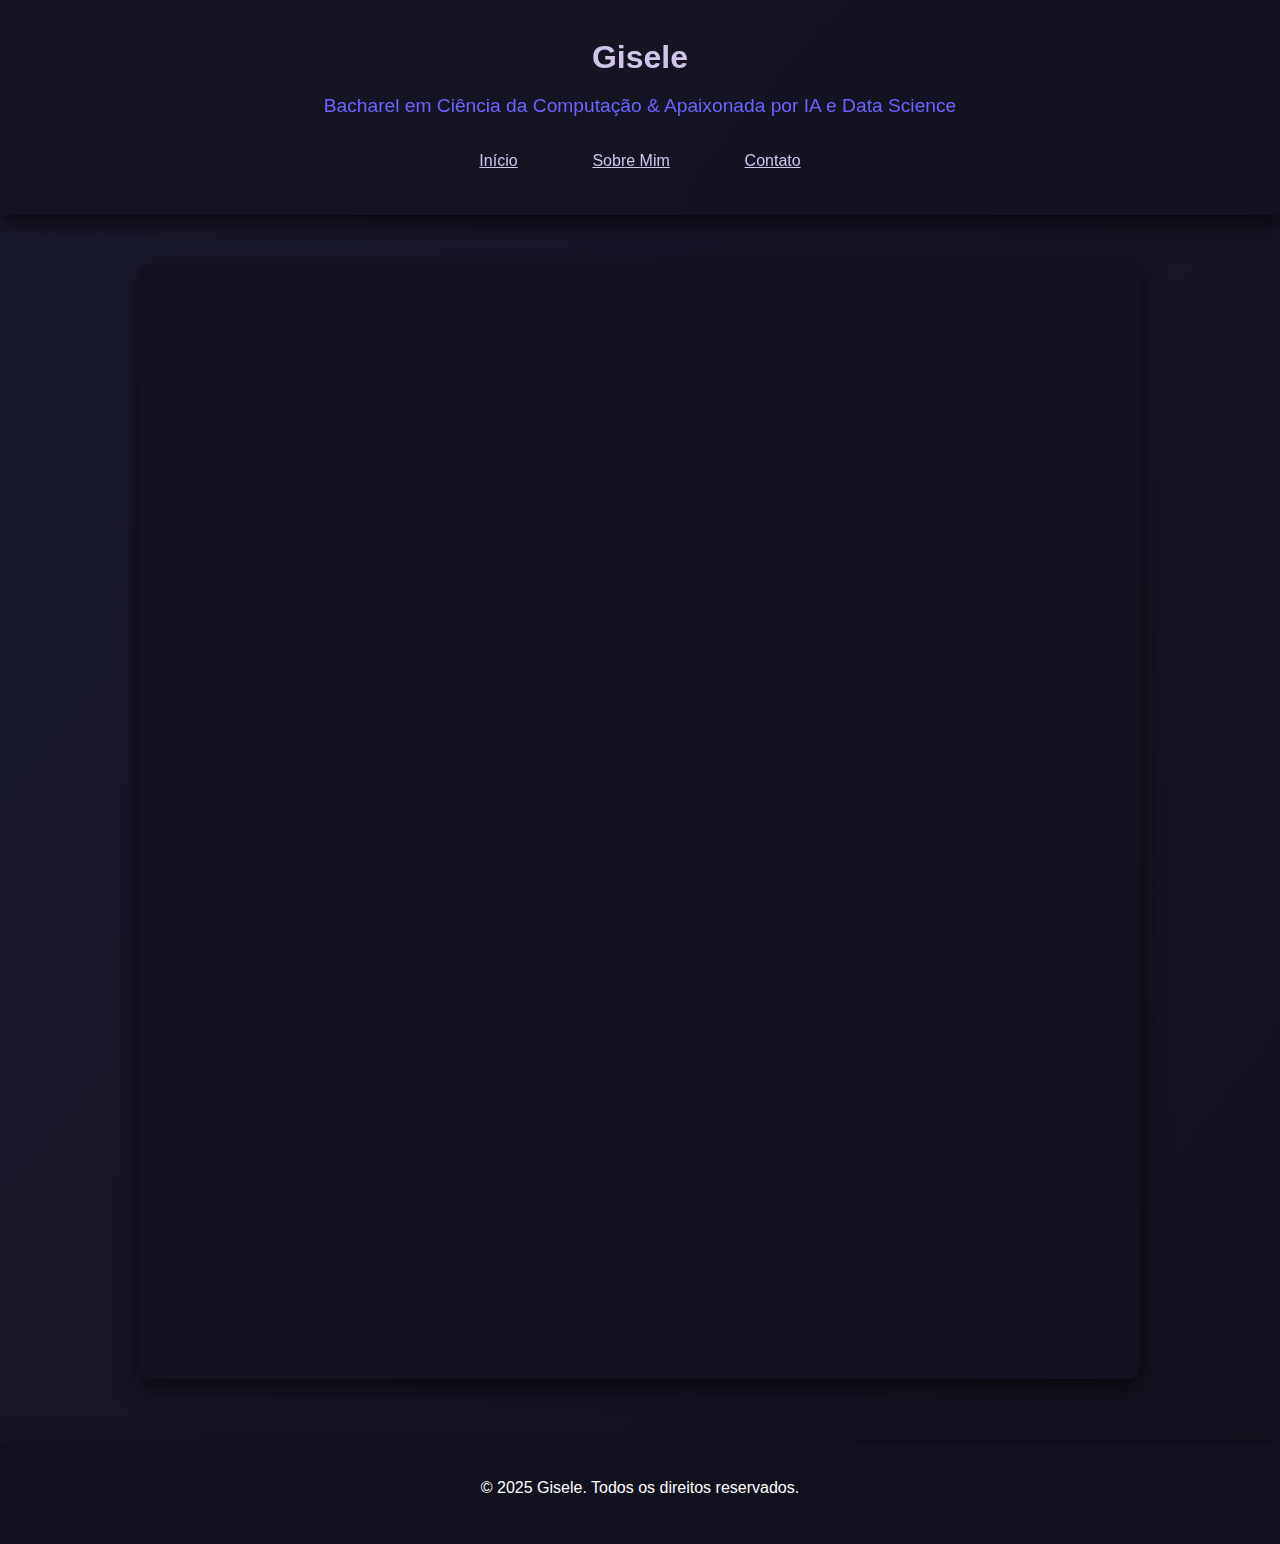
<file: index.html>
<!DOCTYPE html>
<html lang="pt-br">
  <head>
    <meta charset="UTF-8" />
    <meta name="viewport" content="width=device-width, initial-scale=1.0" />
    <title>Início - Gisele – Bacharel em Ciência da Computação & Apaixonada por IA e Data Science</title>
    <link rel="stylesheet" href="style.css" />
  </head>

  <body>
    <header>
      <div>
        <div class="logo">Gisele</div>
        <div class="title">Bacharel em Ciência da Computação & Apaixonada por IA e Data Science</div>
      </div>
      <nav>
        <a href="/index.html" class="nav-link">Início</a>
        <a href="/sobre.html" class="nav-link">Sobre Mim</a>
        <a href="/contato.html" class="nav-link">Contato</a>
      </nav>
      <div></div>
    </header>

    <div class="container">
      <section>
        <h1>Gisele, Cientista de Dados em Formação</h1>
        <p>
          Sou estudante de Ciência da Computação, apaixonada por tecnologia e pela
          criação de soluções com Python. 
          No 7º período da graduação, complemento meus estudos com cursos voltados a
          programação, automações e inteligência artificial pela One Bit Code. 
          Já concluí o módulo de Fundamentos de Python e sigo avançando em áreas 
          como análise de dados, desenvolvimento web e engenharia de prompt. Estou em
          busca da minha primeira oportunidade como estagiária ou desenvolvedora júnior,
          com foco em evoluir e transformar conhecimento em resultado.
        </p>
      </section>

      <section>
        <a href="/sobre.html" class="call-to-action">Saiba Mais</a>
        <a href="/contato.html" class="call-to-action">Entre em Contato</a>
      </section>

      <section class="skills">
        <h2>Habilidades</h2>
        <ul>
          <li><strong>Python para Ciência de Dados e Automação</strong><br>Fundamentos, estruturas de dados, lógica de programação, automações com bibliotecas como os, pyautogui, openpyxl, entre outras.</li>
          <li><strong>Engenharia de Prompt com IA</strong><br>Utilização estratégica de inteligência artificial para gerar códigos, otimizar tarefas e estruturar comandos com foco em produtividade e desenvolvimento.</li>
          <li><strong>Desenvolvimento Web com Python (Backend)</strong><br>Criação de aplicações com Flask, manipulação de rotas, requisições, integração com dados e APIs.</li>
          <li><strong>HTML e CSS (Desenvolvimento Web)</strong><br>Fundamentos de HTML5 e CSS3, estilização de páginas, responsividade e boas práticas de estrutura semântica.</li>
          <li><strong>Análise e Visualização de Dados</strong><br>Uso de bibliotecas como Pandas, Matplotlib e Seaborn para análise e construção de dashboards interativos.</li>
          <li><strong>Banco de Dados</strong><br>Conhecimento em SQL com PostgreSQL e MongoDB, integração de dados com aplicações Python.</li>
          <li><strong>Versionamento de Código</strong><br>Git e GitHub: criação de repositórios, controle de versões, colaboração e boas práticas de desenvolvimento.</li>
        </ul>
      </section>
    </div>

    <footer>
      <p>&copy; 2025 Gisele. Todos os direitos reservados.</p>
    </footer>
  </body>
</html>
</file>
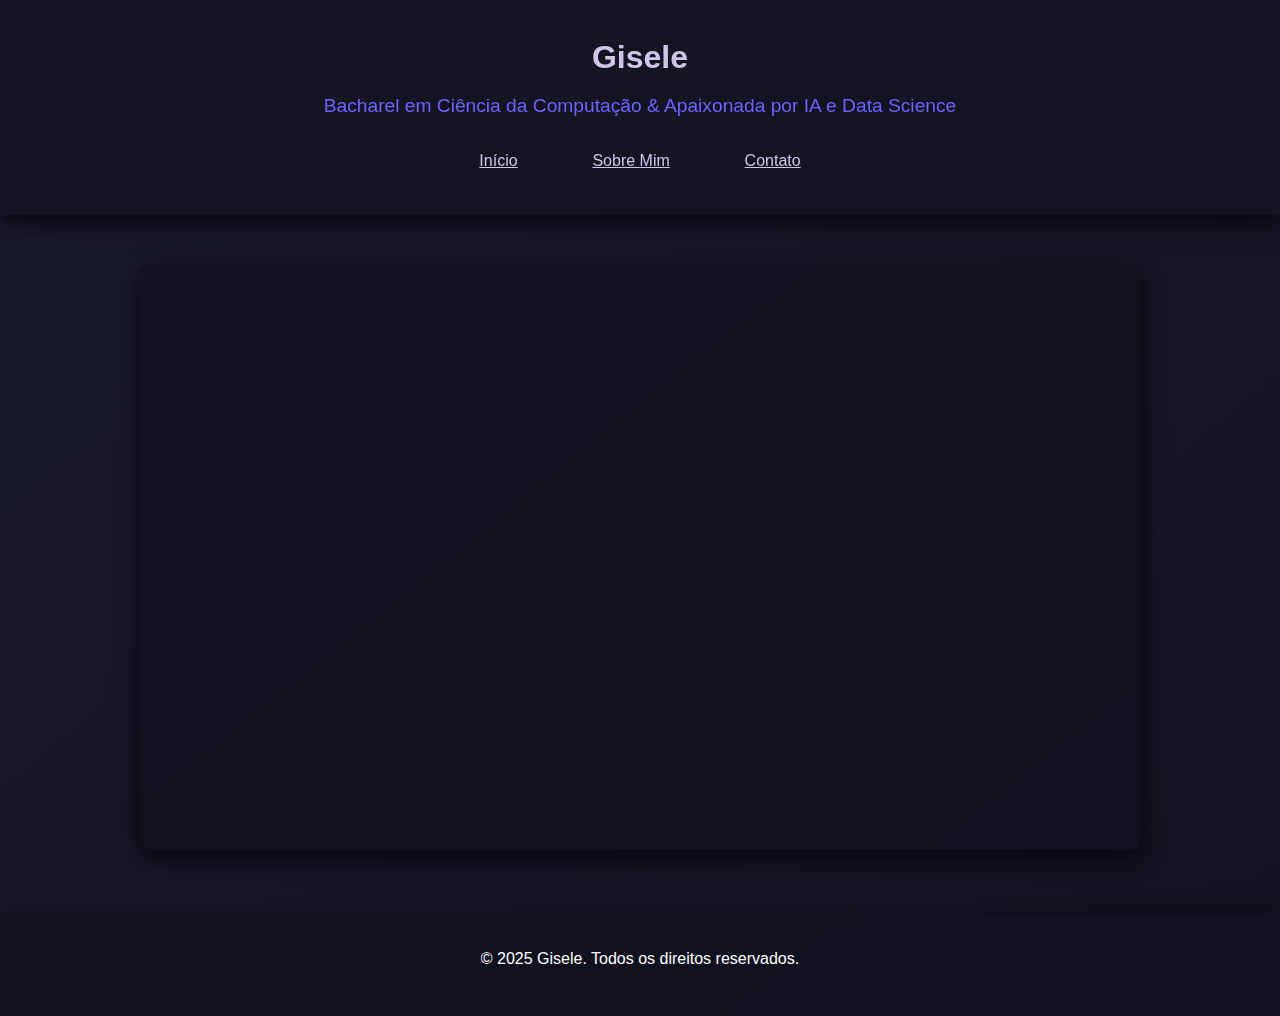
<file: contato.html>
<!DOCTYPE html>
<html lang="pt-br">
  <head>
    <meta charset="UTF-8" />
    <meta name="viewport" content="width=device-width, initial-scale=1.0" />
    <title>Contato - Gisele</title>
    <link rel="stylesheet" href="style.css" />
  </head>

  <body>
    <header>
      <div>
        <div class="logo">Gisele</div>
        <div class="title">Bacharel em Ciência da Computação & Apaixonada por IA e Data Science</div>
      </div>
      <nav>
        <a href="/index.html" class="nav-link">Início</a>
        <a href="/sobre.html" class="nav-link">Sobre Mim</a>
        <a href="/contato.html" class="nav-link">Contato</a>
      </nav>
      <div></div>
    </header>
    <div class="container">
      <section>
        <h1>Entre em Contato</h1>
        <h2>Redes Sociais</h2>
        <ul>
          <li>
            <a href="http://linkedin.com/in/gisele-rocha-sousa-a9859a322" target="_blank">LinkedIn</a>
          </li>
          <li>
            <a href="https://www.instagram.com/giih_o14" target="_blank">Instagram</a>
          </li>
        </ul>
        <h2>GitHub</h2>
        <p>
          <a href="https://github.com/giih-o14" target="_blank">github.com/giih-o14</a>
        </p>
        <h2>Email</h2>
        <p>
          <a href="mailto:giselerochasousa749@gmail.com">giselerochasousa749@gmail.com</a>
        </p>
        <h2>WhatsApp</h2>
        <p>
          <a href="https://wa.me/5538999347469" target="_blank">+55 (38) 9 99347469</a>
        </p>
      </section>
    </div>
    <footer>
      <p>&copy; 2025 Gisele. Todos os direitos reservados.</p>
    </footer>
  </body>
</html>
</file>
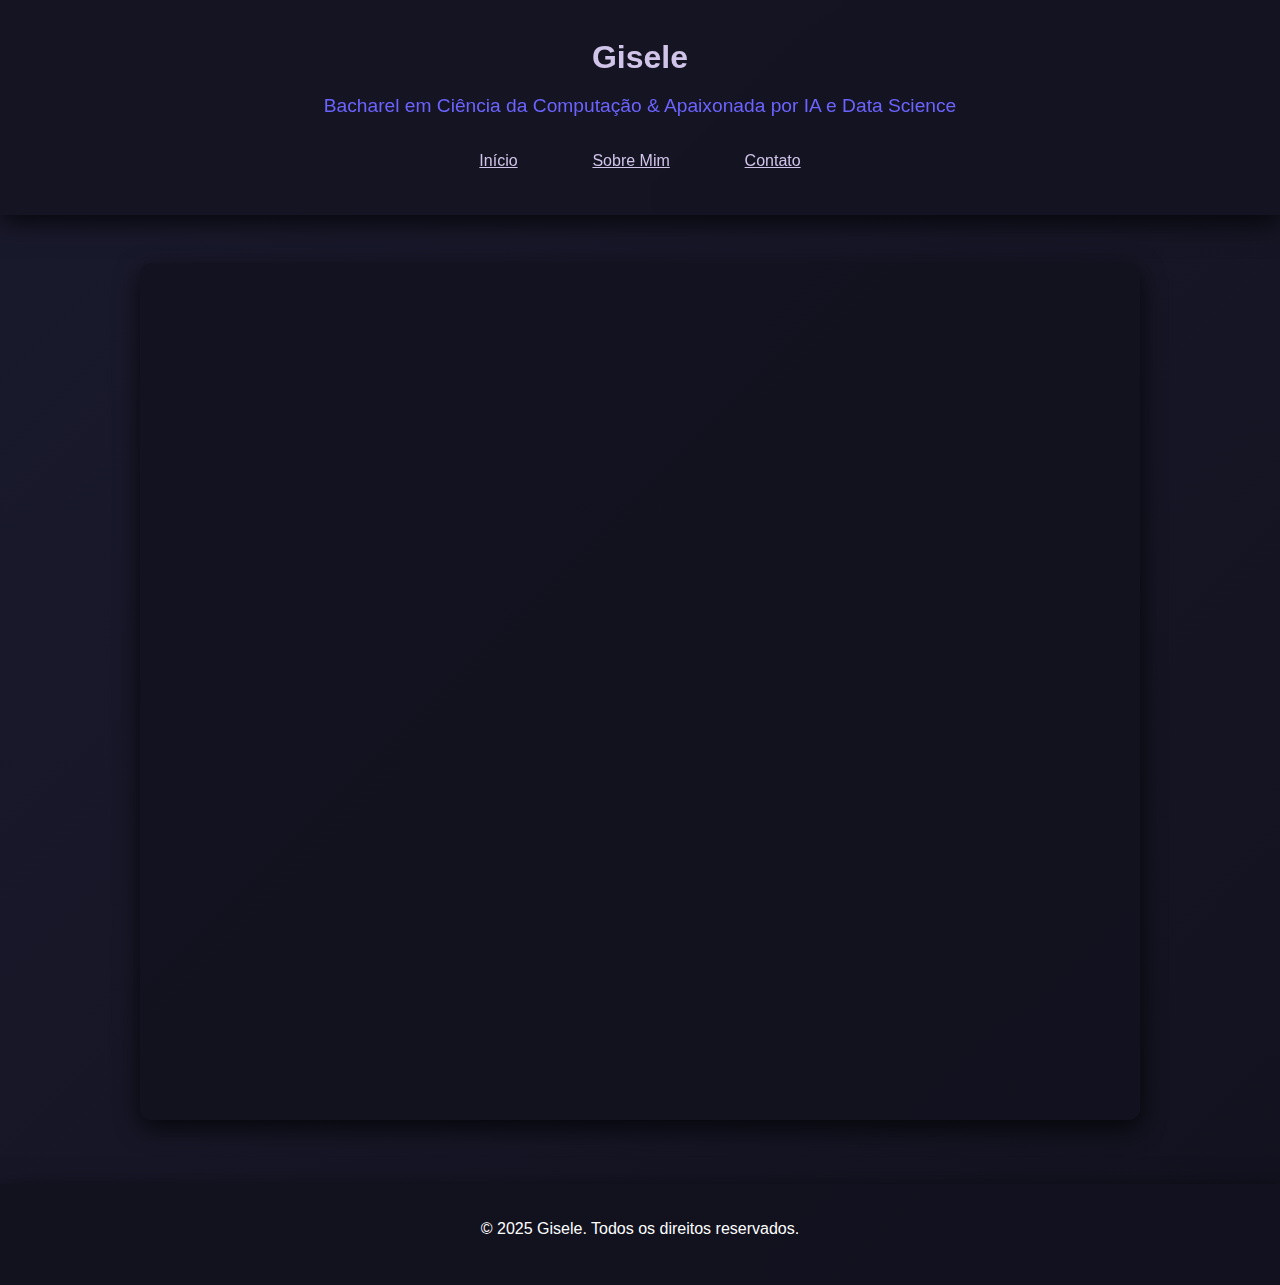
<file: sobre.html>
<!DOCTYPE html>
<html lang="pt-br">
  <head>
    <meta charset="UTF-8" />
    <meta name="viewport" content="width=device-width, initial-scale=1.0" />
    <title>Sobre - Gisele</title>
    <link rel="stylesheet" href="style.css" />
  </head>
  <body>
    <header>
      <div>
        <div class="logo">Gisele</div>
        <div class="title">
          Bacharel em Ciência da Computação & Apaixonada por IA e Data Science
        </div>
      </div>
      <nav>
        <a href="/index.html" class="nav-link">Início</a>
        <a href="/sobre.html" class="nav-link">Sobre Mim</a>
        <a href="/contato.html" class="nav-link">Contato</a>
      </nav>
      <div></div>
    </header>

    <div class="container">
      <section>
        <h1>Sobre Mim</h1>

        <h2>Biografia</h2>
        <p>
          Meu nome é Gisele, tenho 22 anos e sou natural de São João do
          Paraíso, Minas Gerais. Estou no 7º período do Bacharelado em Ciência
          da Computação, direcionando meus estudos para Ciência de Dados e
          Inteligência Artificial e explorando aplicações práticas em Python
          desde o início da graduação.
        </p>

        <h2>Formação e Certificações</h2>
        <p>
          Participei do curso de Python na One Bit Code, concluindo o módulo de
          Fundamentos e avançando em automação, desenvolvimento web e análise
          de dados. Paralelamente, sigo um curso de IA voltado à engenharia de
          prompt, experimentando instruções que geram e otimizam trechos de
          código. Conquistei certificações em Introdução ao Python, Módulos e
          Pip, Programação Orientada a Objetos, Manipulação de Arquivos e
          Integração com Banco de Dados e Git/GitHub, além de ter conhecimentos
          básicos em HTML e CSS.
        </p>

        <h2>Experiência Prática</h2>
        <p>
          Em projetos acadêmicos e pessoais, desenvolvi scripts de automação de
          tarefas e pré-processamento de dados, pratiquei web scraping em
          cenários controlados com atenção às boas práticas e explorei prompts
          para modelos de linguagem, buscando instruções que facilitem geração
          de código ou explicações de algoritmos. Também adotei Git/GitHub para
          versionar e colaborar em repositórios, exercitando metodologias ágeis
          em exercícios de equipe.
        </p>

        <h2>Objetivo Profissional</h2>
        <p>
          Busco vaga júnior ou estágio em Desenvolvimento, Ciência de Dados ou
          Inteligência Artificial, onde possa aplicar esses conhecimentos em
          projetos reais, contribuir com a equipe e continuar evoluindo de forma
          sólida. Valorizo transparência sobre meu estágio de aprendizado,
          proatividade para enfrentar desafios e flexibilidade para absorver
          novas ferramentas e metodologias. Estou pronta para dedicar-me e
          aprimorar minhas habilidades em Python, IA e tecnologias de dados.
        </p>
      </section>
    </div>

    <footer>
      <p>&copy; 2025 Gisele. Todos os direitos reservados.</p>
    </footer>
  </body>
</html>
</file>
<file: style.css>
:root {
  /* Cores ajustadas para tema escuro */
  --primary: #d1c4e9; /* texto/elementos principais em tom claro */
  --accent: #6c63ff;  /* mantém o destaque em roxo vibrante */
  --bg-light: #12121f; /* fundo principal escuro */
  --text: #e0e0e0;     /* cor de texto clara */
  --white: #ffffff;
  --shadow: 0 8px 24px rgba(0, 0, 0, 0.7); /* sombra mais intensa para contraste */
  --radius: 12px;
  --transition: all 0.4s ease;
}

* {
  margin: 0;
  padding: 0;
  box-sizing: border-box;
}

body {
  font-family: 'Poppins', sans-serif;
  background: linear-gradient(to bottom right, #1a1a2e, #12121f);
  color: var(--text);
  line-height: 1.6;
  min-height: 100vh;
}

header {
  background: rgba(18, 18, 31, 0.7);
  backdrop-filter: blur(10px);
  box-shadow: var(--shadow);
  padding: 2rem 1rem;
  text-align: center;
  position: sticky;
  top: 0;
  z-index: 100;
}

.logo {
  font-size: 2rem;
  font-weight: 700;
  color: var(--primary);
}

.title {
  font-size: 1.2rem;
  color: var(--accent);
  margin-top: 0.5rem;
}

nav {
  margin-top: 1rem;
}

.nav-link {
  display: inline-block;
  margin: 0 1rem;
  padding: 0.6rem 1.2rem;
  border-radius: var(--radius);
  color: var(--primary);
  font-weight: 500;
  perspective: 1000px;
  transform-style: preserve-3d;
  transition: var(--transition);
  position: relative;
}

.nav-link::before {
  content: '';
  position: absolute;
  inset: 0;
  border-radius: var(--radius);
  background: var(--accent);
  transform: scaleX(0);
  transform-origin: left;
  transition: transform 0.3s ease-in-out;
  z-index: -1;
}

.nav-link:hover::before {
  transform: scaleX(1);
}

.nav-link:hover {
  color: var(--white);
}

.container {
  max-width: 1000px;
  margin: 3rem auto;
  padding: 2rem;
  background: rgba(18, 18, 31, 0.9);
  border-radius: var(--radius);
  box-shadow: var(--shadow);
  animation: fadeIn 1s ease-out;
}

section {
  margin-bottom: 2.5rem;
  animation: slideUp 1s ease-out;
  animation-fill-mode: both;
  opacity: 0;
}

section:nth-child(1) {
  animation-delay: 0.2s;
}

section:nth-child(2) {
  animation-delay: 0.4s;
}

section:nth-child(3) {
  animation-delay: 0.6s;
}

h1 {
  font-size: 2.2rem;
  color: var(--primary);
  margin-bottom: 1rem;
}

h2 {
  font-size: 1.4rem;
  color: var(--accent);
  margin: 1.5rem 0 0.75rem;
}

p, li {
  font-size: 1rem;
  margin-bottom: 0.75rem;
}

ul {
  padding-left: 2rem;
}

.skills ul {
  display: grid;
  grid-template-columns: repeat(auto-fit, minmax(220px, 1fr));
  gap: 1rem;
}

.skills li {
  background: #1f1f2e;
  padding: 0.75rem 1rem;
  border-left: 5px solid var(--accent);
  border-radius: var(--radius);
  box-shadow: var(--shadow);
  transition: var(--transition);
}

.skills li:hover {
  transform: scale(1.03);
  background: #2f2f4e;
}

.call-to-action {
  background: var(--accent);
  color: var(--white);
  padding: 0.8rem 1.6rem;
  border-radius: var(--radius);
  font-weight: 600;
  display: inline-block;
  margin: 0.5rem 0.5rem 1.5rem;
  box-shadow: 0 0 15px rgba(108, 99, 255, 0.5);
  transition: var(--transition);
}

.call-to-action:hover {
  background: #554fff;
  transform: scale(1.05);
  box-shadow: 0 0 25px rgba(108, 99, 255, 0.7);
}

footer {
  background-color: rgba(18, 18, 31, 0.9);
  color: var(--white);
  text-align: center;
  padding: 2rem 1rem;
  font-size: 0.9rem;
  margin-top: 4rem;
  box-shadow: var(--shadow);
}

@keyframes fadeIn {
  0% {
    opacity: 0;
    transform: translateY(20px);
  }
  100% {
    opacity: 1;
    transform: translateY(0);
  }
}

@keyframes slideUp {
  0% {
    transform: translateY(40px);
    opacity: 0;
  }
  100% {
    transform: translateY(0);
    opacity: 1;
  }
}

@media (max-width: 768px) {
  .nav-link {
    margin: 0.5rem;
    padding: 0.5rem 0.8rem;
  }

  h1 {
    font-size: 1.6rem;
  }

  h2 {
    font-size: 1.2rem;
  }

  .container {
    padding: 1.5rem;
  }
}
</file>
